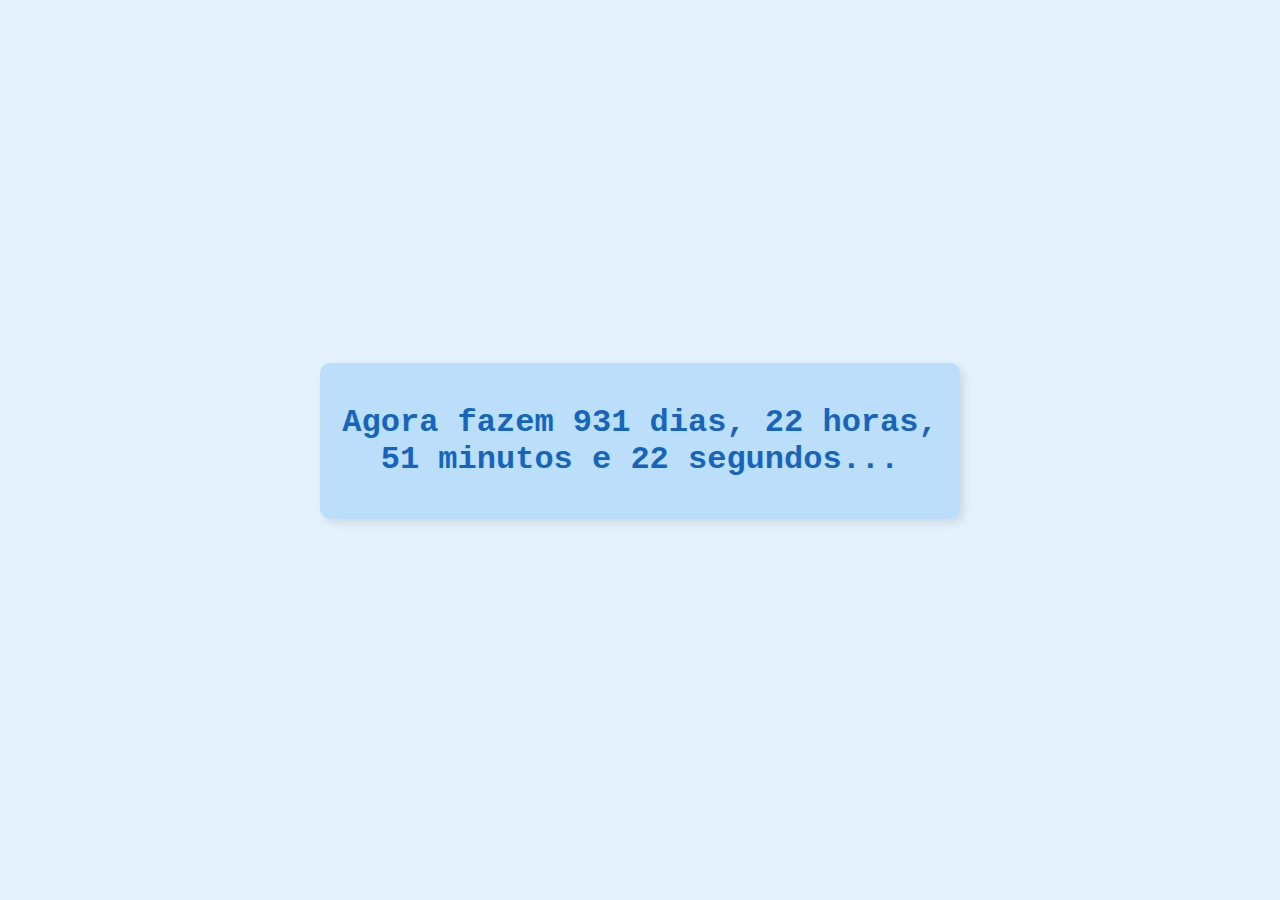
<file: index.html>
<!DOCTYPE html>
<html lang="pt-br">
<head>
    <meta charset="UTF-8">
    <meta name="viewport" content="width=device-width, initial-scale=1.0">
    <link rel="stylesheet" href="index.css">
    <title>Te amo, bê. ❤️😘</title>
</head>
<body>

    <audio id="audio" src="mp3.mp3"></audio>

    <!-- Div inicial com o contador -->
    <div id="inicio">
        <h1 id="contador"></h1>
        <h2 style="display: none;"></h2>
    </div>

    <!-- O restante da página ficará oculto inicialmente -->
    <div class="carrossel" style="display: none;">
        <div class="imagens">
            <img src="img/1.jpeg">
            <img src="img/2.jpeg">
            <img src="img/4.jpg">
            <img src="img/5.jpg">
            <img src="img/6.jpeg">
            <img src="img/7.jpg">
            <img src="img/8.jpeg">
            <img src="img/9.jpg"> 
            <img src="img/10.jpeg">
            <img src="img/11.jpeg">
            <img src="img/13.jpeg">
            <img src="img/14.jpeg">
            <img src="img/16.jpeg">
            <img src="img/19.jpeg">
            <img src="img/37.jpeg">
            <img src="img/34.jpeg">
            <img src="img/32.jpeg">
            <img src="img/31.jpeg">
            <img src="img/24.jpeg">
            <img src="img/28.jpeg">
            <img src="img/12.jpeg">
            <img src="img/3.png">
            <img src="img/35.jpeg">
            <img src="img/30.jpeg">
            <img src="img/33.jpeg">
            <img src="img/17.jpeg">
            <img src="img/18.jpeg">
            <img src="img/20.jpeg">
            <img src="img/21.jpeg">
            <img src="img/22.jpeg">
        </div>
    </div>

    <br><p id="mensagem" style="display: none;">Neném, cada millisegundo que te tenho, pra mim é valioso! Saiba que eu sou grato por ter meu bem na minha vida! És a melhor namorada que alguém pode ter, e esse alguém sou eu! hehe 😉</p>

    <button style="display: none;" id="botao-estilizado" onclick="jogo()">
        ❤️🎮 play 🎮❤️
    </button>

    <script src="index.js"></script>

</body>
</html>
</file>
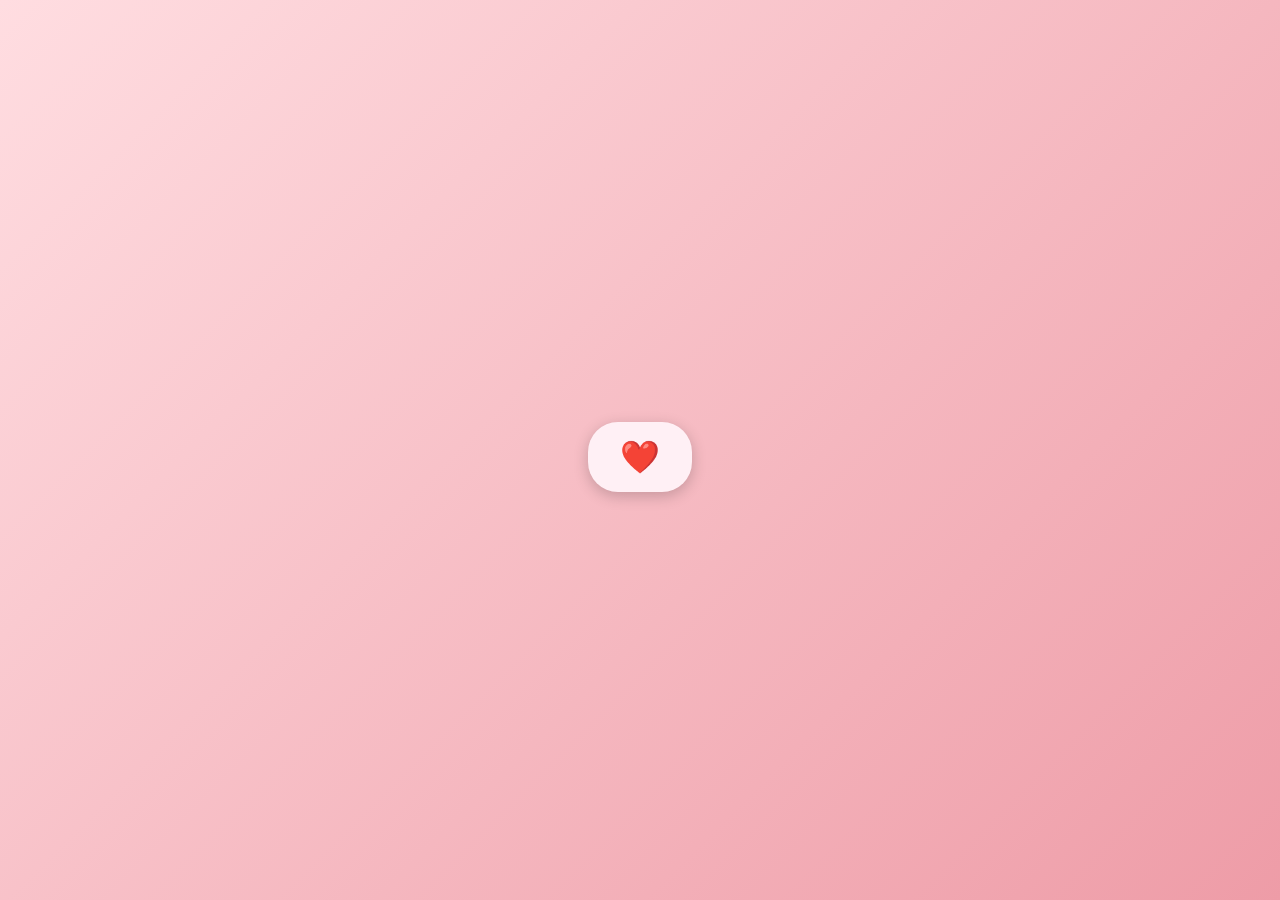
<file: index2.html>
<!DOCTYPE html>
<html lang="pt-BR">
<head>
  <meta charset="UTF-8" />
  <meta name="viewport" content="width=device-width, initial-scale=1.0"/>
  <link href="https://fonts.googleapis.com/css2?family=Anton&display=swap" rel="stylesheet">
  <title></title>
  <link rel="stylesheet" href="index2.css">
</head>
<body>

    <h2 id="frase"></h2>

    <button id="tocarAudio">❤️</button>
    <audio id="audio" src="a1.mp3"></audio>

    <h2 id="frase2"></h2>
    <audio id="audio" src="a2.mp3"></audio>
    <button onclick="window.location.href='index3.html'">Brincar🤣</button>

    <script src="index2.js"></script>
</body>
</html>
</file>
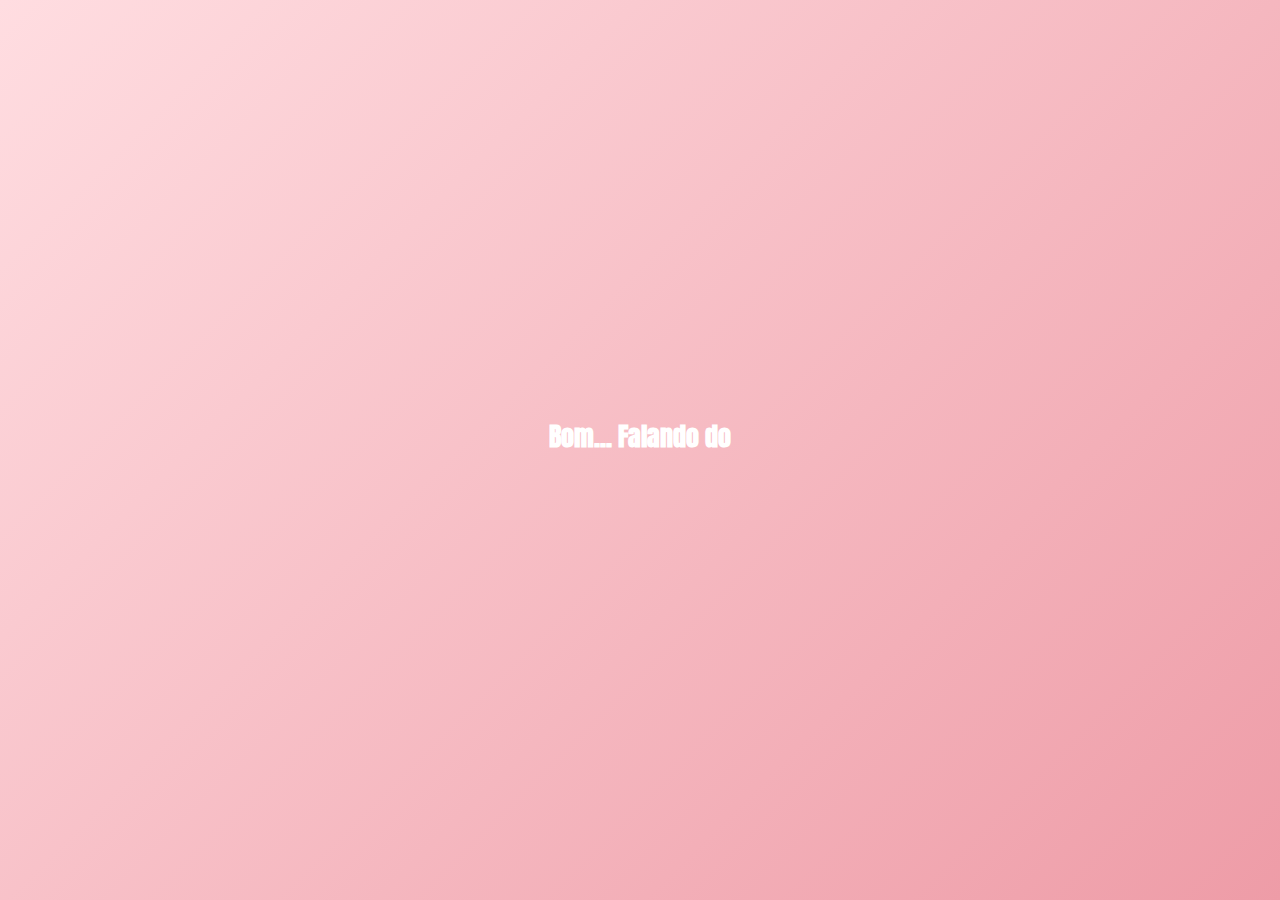
<file: index3.html>
<!DOCTYPE html>
<html lang="pt-BR">
<head>
  <meta charset="UTF-8" />
  <meta name="viewport" content="width=device-width, initial-scale=1.0"/>
  <link href="https://fonts.googleapis.com/css2?family=Anton&display=swap" rel="stylesheet">
  <link rel="stylesheet" href="index3.css">
  <title>Perguntas do Amor</title>
</head>
<body>
  <div id="quiz">
    <h2 id="pergunta"></h2>
    <h3 id="respostas"></h3>
  </div>

  <audio id="musicaFundo" src="music.mp3" loop></audio>
  <audio id="audioPergunta"></audio>

  <script src="index3.js"></script>
</body>
</html>
</file>
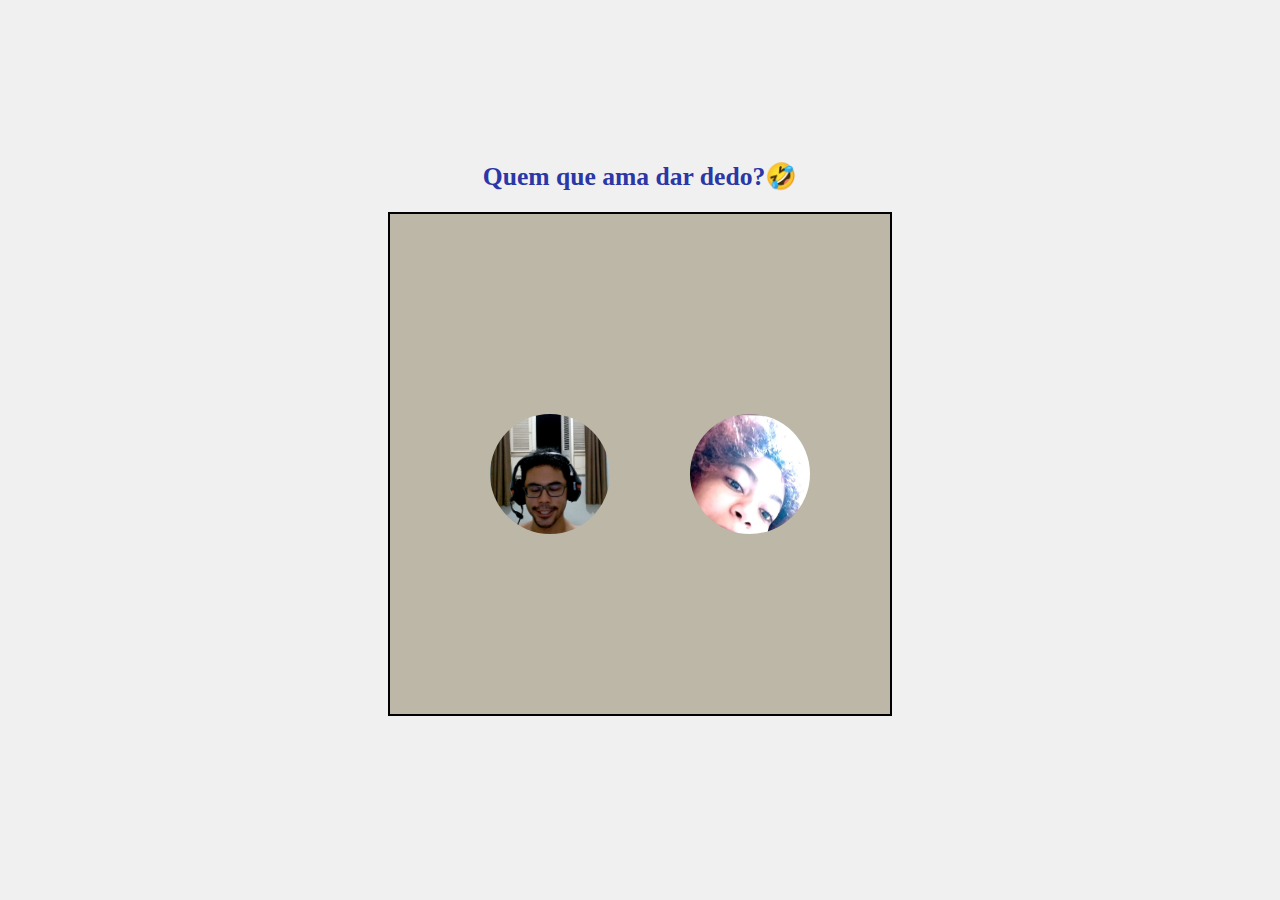
<file: jogo.html>
<!DOCTYPE html>
<html lang="pt-br">
<head>
    <meta charset="UTF-8">
    <meta name="viewport" content="width=device-width, initial-scale=1.0">
    <link rel="stylesheet" href="jogo.css">
    <title>Joguin!</title>
</head>
<body>

    <h2 id="pergunta"></h2>
    <audio id="somAcerto" src="acerto.mp3"></audio>

    <div class="jogo">
        <div class="imagem imagem1" id="imagem1"></div>
        <div class="imagem imagem2" id="imagem2"></div>
    </div>

    <div id="mensagem"></div>

    <script src="jogo.js"></script>

</body>
</html>
</file>
<file: index.css>
/* Estilizando a página com tons pastéis */
body {
    background-color: #E3F2FD; /* Azul pastel suave */
    font-family: 'Arial', sans-serif;
    text-align: center;
    margin: 0;
    padding: 0;
    display: flex;
    flex-direction: column;
    align-items: center;
    justify-content: center;
    height: 100vh;
    box-sizing: border-box; /* Inclui padding e bordas no cálculo de tamanho */
}

/* Estilizando a div #inicio */
#inicio {
    background-color: #BBDEFB; /* Azul claro pastel */
    padding: 20px;
    border-radius: 10px;
    box-shadow: 4px 4px 10px rgba(0, 0, 0, 0.1);
    width: 90%; /* Ajusta para ser mais responsivo */
    max-width: 600px;
    margin: 20px; /* Adiciona espaçamento em volta */
}

/* Estilizando o contador */
#contador {
    font-size: 2rem;
    font-weight: bold;
    color: #1565C0; /* Azul escuro */
    font-family: "Courier New", Courier, monospace;
}

/* Título h2 */
h2 {
    font-size: 1.2rem;
    color: #0D47A1; /* Azul mais intenso */
    font-family: "Courier New", Courier, monospace;
}

p {
    color: #1c508897;
    font-family: 'Courier New', Courier, monospace;
}

/* Estilizando o carrossel */
.carrossel {
    position: relative;
    width: 100%; /* A largura será 100% da tela disponível */
    max-width: 720px; /* Limita a largura máxima para comportar duas imagens */
    height: 200px;
    overflow: hidden;
    border-radius: 10px;
    box-shadow: 1px 1px 10px rgba(249, 3, 3, 0.625);
    background-color: rgb(119, 77, 72);
    padding: 10px;
    margin-top: 20px; /* Espaço acima do carrossel */
}

/* Configurando a transição das imagens */
.imagens {
    
    display: flex;
    transition: transform 1.0s ease-in-out;
}

.imagens img {
    
    width: 50%; /* Cada imagem ocupará 50% da largura do carrossel */
    height: 100%; /* As imagens ocupam toda a altura da div */
    border-radius: 10px;
    object-fit: cover; /* Assegura que a imagem preenche toda a div, cortando onde necessário */
}

/* Ajustes para telas menores (responsividade) */
@media (max-width: 768px) {
    body {
        padding: 10px; /* Adiciona um pouco de espaçamento nas bordas em dispositivos menores */
    }

    #inicio {
        width: 100%; /* Ocupa toda a largura da tela em dispositivos móveis */
        padding: 15px; /* Reduz o padding */
    }

    .carrossel {
        width: 100%; /* A largura do carrossel será 100% */
        max-width: none; /* Remove o limite máximo de largura */
    }

    h2 {
        font-size: 1rem; /* Reduz o tamanho da fonte para h2 em telas menores */
    }
}

/* Ajustes para dispositivos muito pequenos */
@media (max-width: 480px) {
    #contador {
        font-size: 1.5rem; /* Reduz o tamanho da fonte do contador em telas muito pequenas */
    }

    .carrossel {
        height: 180px; /* Ajusta a altura do carrossel em telas muito pequenas */
    }

    .imagens img {
        height: 180px; /* Ajusta a altura das imagens em telas pequenas */
    }
}

#botao-estilizado {
    background-color: #733434; /* Cor de fundo verde */
    color: white; /* Texto branco */
    font-size: 16px; /* Tamanho da fonte */
    padding: 15px 32px; /* Preenchimento interno do botão */
    border: none; /* Remove a borda padrão */
    border-radius: 25px; /* Bordas arredondadas */
    cursor: pointer; /* Aponta o cursor como uma mãozinha */
    transition: all 0.3s ease; /* Efeito suave de transição */
    font-family: 'Arial', sans-serif; /* Fonte padrão */
    box-shadow: 0 4px 6px rgba(0, 0, 0, 0.1); /* Sombra suave */
    font-family: fantasy;
}

/* Efeito de hover (passar o mouse por cima) */
#botao-estilizado:hover {
    background-color: #a05745; /* Cor de fundo um pouco mais escura */
    transform: translateY(-2px); /* Eleva o botão */
    box-shadow: 0 6px 8px rgba(0, 0, 0, 0.15); /* Aumenta a sombra */
}

/* Efeito de clique */
#botao-estilizado:active {
    transform: translateY(1px); /* Movimento de pressionar */
    box-shadow: 0 2px 4px rgba(0, 0, 0, 0.1); /* Diminui a sombra */
}

/* Efeito de foco (quando o botão é focado) */
#botao-estilizado:focus {
    outline: none; /* Remove o contorno padrão */
    box-shadow: 0 0 0 4px rgba(76, 153, 175, 0.5); /* Adiciona um contorno suave ao redor */
}
</file>
<file: index2.css>
/* Fonte romântica e clean */
body {
    margin: 0;
    padding: 0;
    font-family: 'Anton', sans-serif;
    background: linear-gradient(135deg, #ffdde1, #ee9ca7);
    color: #ffffff;
    display: flex;
    flex-direction: column;
    align-items: center;
    justify-content: center;
    height: 100vh;
    text-align: center;
    overflow: hidden;
}

/* Frase digitada */
#frase {
    font-size: 1.4rem;
    padding: 0 20px;
    margin-bottom: 30px;
    line-height: 1.5;
    text-shadow: 2px 2px 4px rgba(0, 0, 0, 0.3);
}

/* Botões estilosos */
button {
    font-size: 1.3rem;
    padding: 12px 24px;
    margin: 10px;
    border: none;
    border-radius: 30px;
    background-color: #ffffff;
    color: #ee9ca7;
    font-weight: bold;
    cursor: pointer;
    box-shadow: 0 4px 15px rgba(0, 0, 0, 0.2);
    transition: all 0.3s ease;
}

button:hover {
    transform: scale(1.05);
    background-color: #ffe3e3;
}

/* Botão de coração com destaque */
#tocarAudio {
    font-size: 2rem;
    background-color: #fff0f5;
    color: #d6336c;
}

/* Efeito de fade-in suave para o botão brincar */
button[onclick] {
    opacity: 0;
    transition: opacity 1s ease;
    display: none;
}

/* Aparece suavemente depois */
button[onclick].show {
    display: inline-block;
    opacity: 1;
}

/* Animação para o botão "Brincar" piscar */
@keyframes piscar {
    0% { opacity: 1; }
    50% { opacity: 0; }
    100% { opacity: 1; }
}

button[onclick].piscar {
    animation: piscar 1.5s infinite;
}

/* Responsivo (caso precise mais tarde para tablets) */
@media (min-width: 600px) {
    #frase {
        font-size: 1.8rem;
    }

    button {
        font-size: 1.5rem;
        padding: 16px 32px;
    }
}
</file>
<file: index3.css>
body {
    margin: 0;
    padding: 0;
    font-family: 'Anton', sans-serif;
    background: linear-gradient(135deg, #ffdde1, #ee9ca7);
    color: #ffffff;
    display: flex;
    flex-direction: column;
    align-items: center;
    justify-content: center;
    min-height: 100vh;
    text-align: center;
    overflow-x: hidden;
  }
  
  #pergunta {
    font-size: 1.6rem;
    padding: 0 20px;
    line-height: 1.5;
    margin-bottom: 30px;
    max-width: 90%;
  }
  
  #respostas {
    display: flex;
    flex-direction: column;
    gap: 15px;
  }
  
  #respostas div {
    opacity: 0;
    transform: translateY(10px);
    font-size: 1.2rem;
    background: #ffffff;
    color: #ee9ca7;
    padding: 12px 20px;
    border-radius: 20px;
    cursor: pointer;
    box-shadow: 0 4px 15px rgba(0, 0, 0, 0.1);
    transition: all 0.4s ease;
  }
  
  #respostas div.mostrar {
    opacity: 1;
    transform: translateY(0);
  }
  
  /* Correta (feedback visual, se quiser usar depois) */
  #respostas div.correta {
    background: #d4edda;
    color: #155724;
  }
  
  /* Incorreta (opcional) */
  #respostas div.errada {
    background: #f8d7da;
    color: #721c24;
  }
</file>
<file: jogo.css>
body {
    font-family: Arial, sans-serif;
    display: flex;
    flex-direction: column;
    align-items: center;
    justify-content: center;
    height: 100vh;
    margin: 0;
    background-color: #f0f0f0;
    text-align: center;
}

h2 {
    font-family: fantasy;
    margin-bottom: 10px;
    font-size: 1.6rem;
    color: #2b36a7;
}

.jogo {
    width: 500px;
    height: 500px;
    position: relative;
    border: 2px solid #000;
    background-color: #73643d68;
    overflow: hidden;
    margin-top: 10px;
}

.imagem {
    position: absolute;
    width: 120px;
    height: 120px;
    background-size: cover;
    transition: transform 0.3s ease-in-out;
    border-radius: 60px;
}

.imagem1 {
    background-image: url('img/eu.png');
    left: 100px;
    top: 200px;
}

.imagem2 {
    background-image: url('img/moh.png');
    left: 300px;
    top: 200px;
}

#mensagem {
    font-size: 1.2rem;
    color: rgb(128, 0, 0);
    font-weight: bold;
    margin-top: 15px;
    min-height: 30px;
}
</file>
